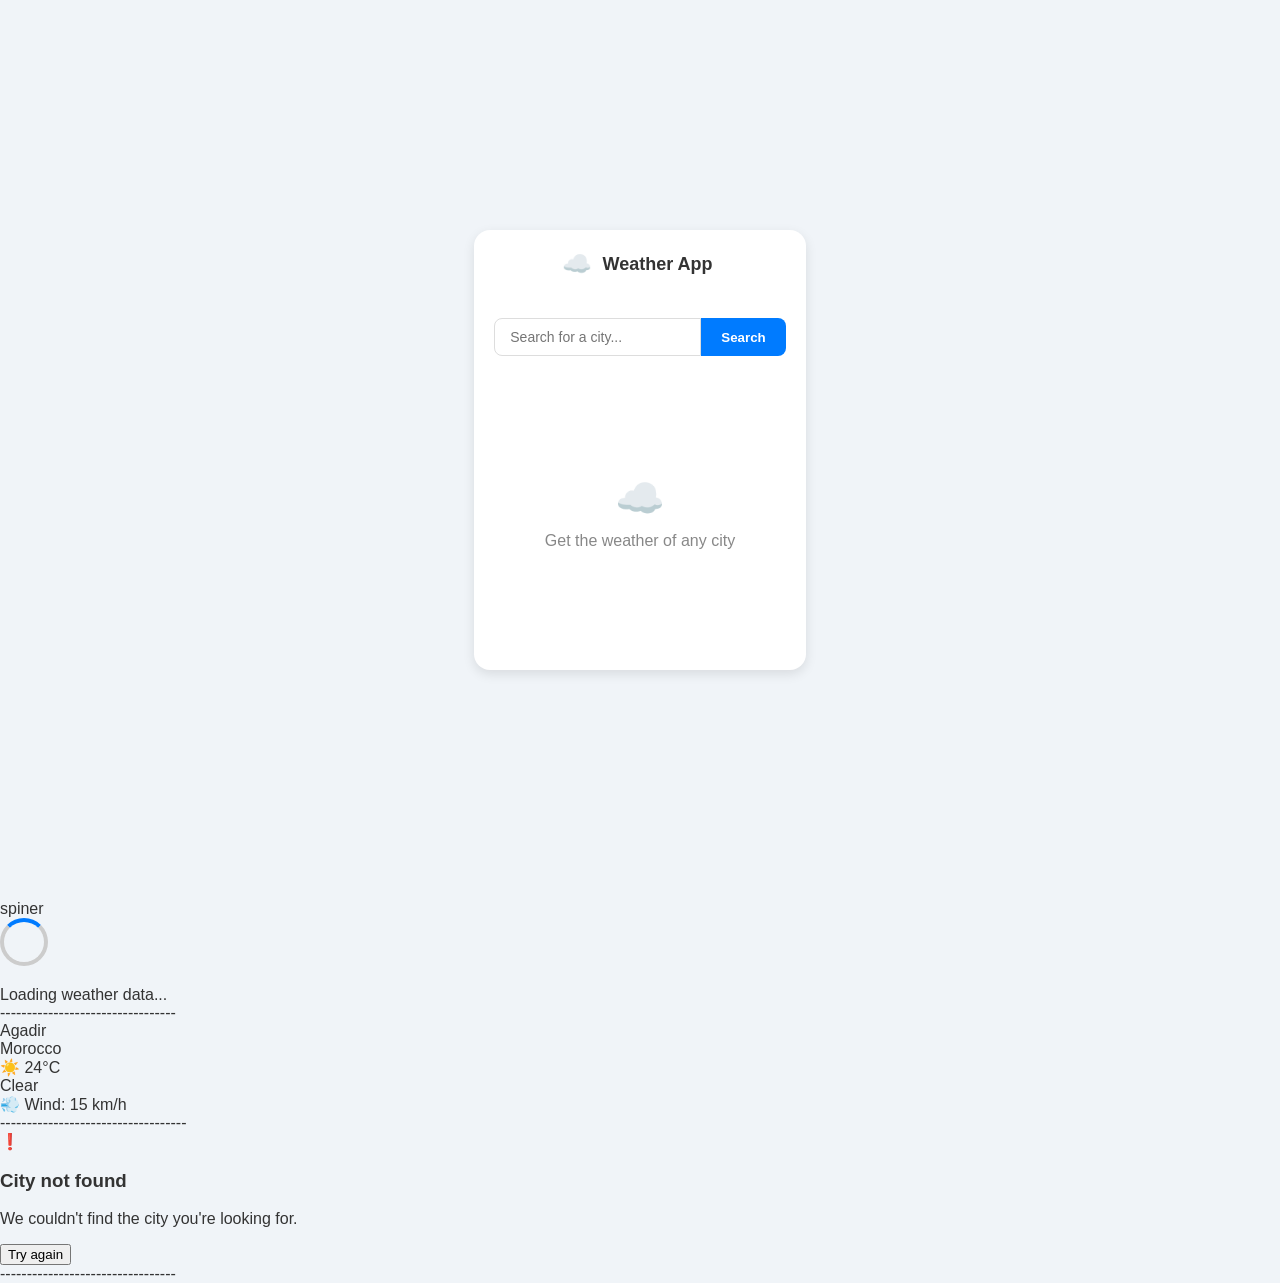
<file: index.html>
<!doctype html>
<html lang="ar" dir="ltr">
  <head>
    <meta charset="UTF-8" />
    <meta name="viewport" content="width=device-width, initial-scale=1.0" />
    <link rel="stylesheet" href="style.css" />
    <title>Weather App</title>
  </head>
  <body>
    <div class="grid-container">
      <!-- 1. Initial / Search -->
      <div class="card state-initial">
        <div class="header">
          <span class="logo">☁️</span>
          <span class="title">Weather App</span>
        </div>
        <div class="input-group">
          <input
            type="text"
            placeholder="Search for a city..."
            id="search-input"
          />
          <button id="search-btn">Search</button>
        </div>
        <br>
        <div class="content">
          <div class="icon">☁️</div>
          <div class="hint">Get the weather of any city</div>
        </div>
      </div>
    </div>
    <script src="scripts.js"></script>
  </body>
</html>

spiner
<div class="spinner"></div>
<div>Loading weather data...</div>
---------------------------------
<div class="weather-result">
  <div class="city">Agadir</div>
  <div class="country">Morocco</div>
  <div class="temp">☀️ 24°C</div>
  <div class="description">Clear</div>
  <div class="wind"><span class="wind-icon">💨</span> Wind: 15 km/h</div>
</div>
-----------------------------------
<div class="error-box">
  <div class="icon">❗</div>
  <h3>City not found</h3>
  <p>We couldn't find the city you're looking for.</p>
  <button class="btn-retry">Try again</button>
</div>
---------------------------------
</file>
<file: style.css>
body {
  font-family: "Segoe UI", Tahoma, Geneva, Verdana, sans-serif;
  background-color: #f0f4f8;
  margin: 0;
  color: #333;
  overflow: hidden;
}

.grid-container {
    display: flex;
    align-items: center;
    justify-content: center;
    height: 100vh;
}


.card {
  background: #fff;
  border-radius: 16px;
  box-shadow: 0 4px 12px rgba(0, 0, 0, 0.1);
  padding: 20px;
  min-height: 400px;
  display: flex;
  flex-direction: column;
  position: relative;
}

.header {
  display: flex;
  align-items: center;
  justify-content: center;
  margin-bottom: 30px;
  gap: 10px;
}
.logo {
  font-size: 24px;
  color: #007bff;
}
.title {
  font-weight: bold;
  font-size: 18px;
  color: #333;
  margin-right: 5px;
}

.input-group {
  display: flex;
  width: 100%;
  margin-top: 10px;
}
.input-group input {
  flex: 1;
  padding: 10px 15px;
  border: 1px solid #ddd;
  border-radius: 8px 0 0 8px;
  outline: none;
  font-size: 14px;
}
.input-group button {
  background: #007bff;
  color: white;
  border: none;
  padding: 10px 20px;
  border-radius: 0 8px 8px 0;
  cursor: pointer;
  font-weight: bold;
}


.content {
  flex: 1;
  display: flex;
  flex-direction: column;
  align-items: center;
  justify-content: center;
  text-align: center;
}

.state-initial .content {
  color: #888;
}
.state-initial .icon {
  font-size: 40px;
  margin-bottom: 10px;
  color: #ccc;
}


.state-loading {
  background: #0b1b32;
  color: #fff;
}
.state-loading .header .title {
  color: #fff;
}
.state-loading .input-group input {
  background: #1c2b4a;
  border: none;
  color: #fff;
}
.spinner {
  width: 40px;
  height: 40px;
  border: 4px solid #ccc;
  border-top-color: #007bff;
  border-radius: 50%;
  animation: spin 1s linear infinite;
  margin-bottom: 20px;
}
@keyframes spin {
  to {
    transform: rotate(360deg);
  }
}


.state-success .weather-result {
  background: #fff;
  border-radius: 12px;
  padding: 20px;
  width: 80%;
  box-shadow: 0 2px 10px rgba(0, 0, 0, 0.1);
}
.state-success .city {
  font-size: 24px;
  font-weight: bold;
}
.state-success .country {
  color: #888;
  font-size: 14px;
}
.state-success .temp {
  font-size: 48px;
  font-weight: bold;
  margin: 10px 0;
}
.state-success .wind {
  font-size: 14px;
  color: #555;
}
.state-success .wind-icon {
  color: #555;
}

.state-notfound {
  background: #fff;
}
.state-notfound .error-box {
  background: #ffe5e5;
  padding: 30px;
  border-radius: 12px;
  color: #d32f2f;
}
.state-notfound .icon {
  font-size: 40px;
  color: #d32f2f;
}
.state-notfound .btn-retry {
  background: #d32f2f;
  color: white;
  padding: 10px 20px;
  border: none;
  border-radius: 8px;
  margin-top: 15px;
  cursor: pointer;
}
.state-api-error {
  background: #0b1b32;
  color: #fff;
}
.state-api-error .header .title {
  color: #fff;
}
.state-api-error .input-group input {
  background: #1c2b4a;
  border: none;
  color: #fff;
}
.state-api-error .inner-error-box {
  background: rgba(255, 255, 255, 0.1);
  padding: 30px;
  border-radius: 12px;
  width: 80%;
}
.state-api-error .icon {
  font-size: 40px;
  color: #ff6b6b;
  margin-bottom: 10px;
}
.state-api-error .btn-retry {
  background: #007bff;
  color: white;
  padding: 10px 20px;
  border: none;
  border-radius: 8px;
  margin-top: 15px;
  cursor: pointer;
}

.state-empty .content {
  color: #aaa;
}
.state-empty .icon {
  font-size: 40px;
  color: #ddd;
}
.state-empty .hint {
  font-size: 14px;
}
.state-empty .examples {
  font-size: 12px;
  color: #999;
}

.state-label {
  position: absolute;
  bottom: -25px;
  left: 0;
  font-size: 12px;
  color: #777;
  font-weight: bold;
}

@media (max-width: 768px) {
  .grid-container {
    grid-template-columns: 1fr;
  }
}
</file>
